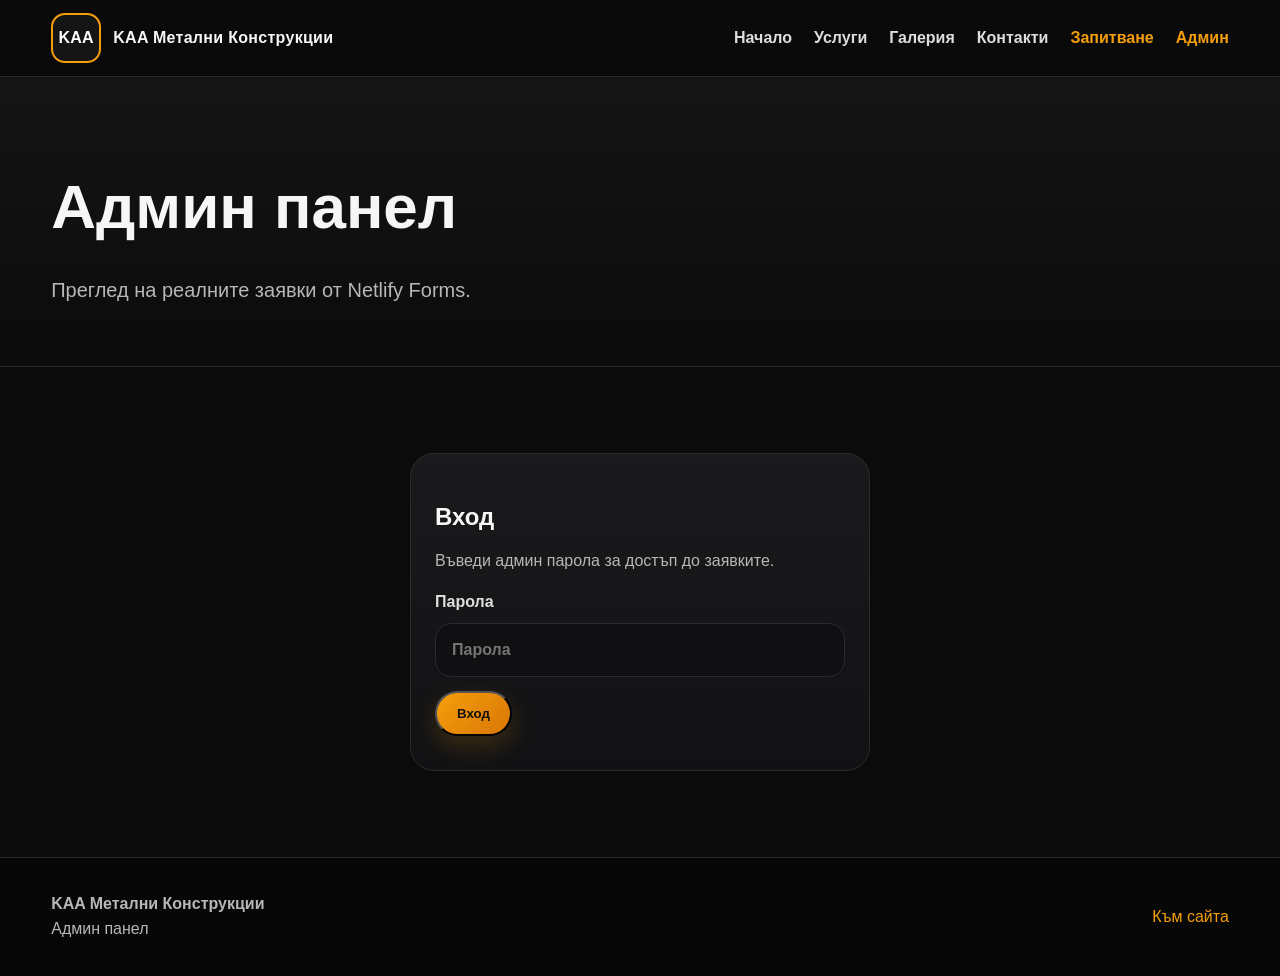
<file: admin.html>
<!doctype html>
<html lang="bg">
<head>
  <meta charset="utf-8">
  <meta name="viewport" content="width=device-width, initial-scale=1">
  <title>Админ | KAA Метални Конструкции</title>
  <meta name="robots" content="noindex,nofollow">
  <link rel="stylesheet" href="style.css">
</head>

<body>

<header class="topbar">
  <div class="container nav">
    <a class="brand" href="index.html">
      <span class="brand-mark">KAA</span>
      <span>KAA Метални Конструкции</span>
    </a>

    <nav class="nav-links">
      <a href="index.html">Начало</a>
      <a href="services.html">Услуги</a>
      <a href="gallery.html">Галерия</a>
      <a href="contacts.html">Контакти</a>
      <a class="nav-request" href="request.html">Запитване</a>
      <a class="active" href="admin.html">Админ</a>
    </nav>

    <a class="btn mobile-menu" href="index.html">Към сайта</a>
  </div>
</header>

<main>
  <section class="page-hero">
    <div class="container">
      <h1>Админ панел</h1>
      <p>Преглед на реалните заявки от Netlify Forms.</p>
    </div>
  </section>

  <section class="section">
    <div class="container">

      <div class="admin-card admin-login" id="adminLogin">
        <h2>Вход</h2>
        <p class="form-hint">Въведи админ парола за достъп до заявките.</p>

        <label>
          Парола
          <input id="adminPassword" type="password" autocomplete="current-password" placeholder="Парола">
        </label>

        <button class="btn" id="adminLoginBtn" type="button">Вход</button>

        <p class="form-hint" id="adminLoginMsg"></p>
      </div>

      <div id="adminApp" class="hidden">

        <div class="admin-head">
          <div>
            <h1>Заявки</h1>
            <p>Реални submissions от Netlify Forms.</p>
          </div>

          <div class="mini-actions">
            <button class="btn secondary" id="refreshAdmin" type="button">Обнови</button>
            <button class="btn secondary" id="adminLogout" type="button">Изход</button>
          </div>
        </div>

        <div class="admin-metrics">
         <div>
          <b id="metricTotal">0</b>
          <span>Общо заявки</span>
         </div>
         <div>
          <b id="metricToday">0</b>
          <span>Днес</span>
         </div>
         <div>
          <b id="metricPhotos">0</b>
          <span>Със снимки</span>
         </div>
         <div>
          <b id="metricUnseen">0</b>
          <span>Непрегледани</span>
         </div>
        </div>

        <div class="admin-card">
          <h2>Списък със заявки</h2>
          <div id="adminStatus" class="form-hint">Зареждане...</div>
          <div id="submissionsList"></div>
        </div>

      </div>

    </div>
  </section>
</main>

<footer class="footer">
  <div class="container footer-inner">
    <div>
      <b>KAA Метални Конструкции</b><br>
      Админ панел
    </div>

    <div>
      <a class="footer-link" href="index.html">Към сайта</a>
    </div>
  </div>
</footer>

<script src="admin.js"></script>
</body>
</html>
</file>
<file: style.css>
/*
============================================================
KAA Метални Конструкции - style.css
Подредена версия с коментари по блокове.

Включено:
- основен дизайн на сайта
- форма за запитване
- upload preview
- admin panel / CRM
- 4 admin metric cards на един ред на desktop
============================================================
*/

:root {
  --bg:#0b0b0c;
  --panel:#121214;
  --panel2:#1a1a1d;
  --text:#f6f6f6;
  --muted:#b7b7b7;
  --accent:#f59e0b;
  --accent2:#d97706;
  --line:#2b2b2f;
  --white:#fff
}
* {
  box-sizing:border-box
}
html {
  scroll-behavior:smooth
}
body {
  margin:0;
  font-family:Inter,Arial,sans-serif;
  background:var(--bg);
  color:var(--text);
  line-height:1.55
}
a {
  color:inherit;
  text-decoration:none
}
.container {
  width:min(1180px,92vw);
  margin:auto
}
.topbar {
  position:sticky;
  top:0;
  z-index:20;
  background:rgba(11,11,12,.92);
  backdrop-filter:blur(12px);
  border-bottom:1px solid var(--line)
}
.nav {
  height:76px;
  display:flex;
  align-items:center;
  justify-content:space-between;
  gap:20px
}
.brand {
  display:flex;
  align-items:center;
  gap:12px;
  font-weight:900;
  letter-spacing:.3px
}
.brand-mark {
  width:50px;
  height:50px;
  border:2px solid var(--accent);
  display:grid;
  place-items:center;
  border-radius:14px;
  font-weight:900;
  color:#fff;
  background:#151515
}
.nav-links {
  display:flex;
  gap:22px;
  align-items:center
}
.nav-links a {
  color:#ddd;
  font-weight:700
}
.nav-links a:hover,.nav-links a.active {
  color:var(--accent)
}
.btn {
  display:inline-flex;
  align-items:center;
  justify-content:center;
  gap:9px;
  background:linear-gradient(135deg,var(--accent),var(--accent2));
  color:#111;
  font-weight:900;
  border-radius:999px;
  padding:13px 20px;
  box-shadow:0 10px 24px rgba(245,158,11,.18)
}
.btn.secondary {
  background:#232326;
  color:#fff;
  border:1px solid var(--line);
  box-shadow:none
}
.hero {
  position:relative;
  min-height:680px;
  display:grid;
  align-items:center;
  background:linear-gradient(90deg,rgba(0,0,0,.78),rgba(0,0,0,.38)),var(--hero);
  background-size:cover;
  background-position:center
}
.hero:after {
  content:"";
  position:absolute;
  inset:auto 0 0;
  height:140px;
  background:linear-gradient(transparent,var(--bg))
}
.hero-content {
  position:relative;
  z-index:1;
  max-width:760px
}
.eyebrow {
  color:var(--accent);
  font-weight:900;
  text-transform:uppercase;
  letter-spacing:.12em;
  margin-bottom:14px
}
.hero h1 {
  font-size:clamp(42px,7vw,78px);
  line-height:.98;
  margin:0 0 18px;
  font-weight:950
}
.hero p {
  font-size:clamp(18px,2.1vw,24px);
  color:#e5e5e5;
  margin:0 0 30px
}
.hero-actions {
  display:flex;
  flex-wrap:wrap;
  gap:12px
}
.stats {
  display:grid;
  grid-template-columns:repeat(3,1fr);
  gap:14px;
  margin-top:36px
}
.stat {
  background:rgba(255,255,255,.08);
  border:1px solid rgba(255,255,255,.12);
  padding:18px;
  border-radius:18px
}
.stat b {
  display:block;
  color:var(--accent);
  font-size:26px
}
.section {
  padding:86px 0
}
.section-title {
  display:flex;
  align-items:end;
  justify-content:space-between;
  gap:20px;
  margin-bottom:34px
}
.section-title h2 {
  font-size:clamp(32px,4vw,50px);
  line-height:1;
  margin:0
}
.section-title p {
  max-width:620px;
  color:var(--muted);
  margin:0
}
.cards {
  display:grid;
  grid-template-columns:repeat(3,1fr);
  gap:20px
}
.card {
  background:linear-gradient(180deg,var(--panel2),var(--panel));
  border:1px solid var(--line);
  border-radius:24px;
  overflow:hidden;
  box-shadow:0 20px 60px rgba(0,0,0,.25)
}
.card img {
  width:100%;
  height:240px;
  object-fit:cover;
  display:block
}
.card-body {
  padding:24px
}
.card h3 {
  margin:0 0 8px;
  font-size:22px
}
.card p {
  color:var(--muted);
  margin:0
}
.service-list {
  display:grid;
  grid-template-columns:repeat(2,1fr);
  gap:16px
}
.service {
  padding:22px;
  border:1px solid var(--line);
  background:var(--panel);
  border-radius:20px
}
.service b {
  color:var(--accent);
  display:block;
  margin-bottom:5px
}
.split {
  display:grid;
  grid-template-columns:1fr 1fr;
  gap:32px;
  align-items:center
}
.split img {
  width:100%;
  border-radius:28px;
  border:1px solid var(--line);
  box-shadow:0 30px 80px rgba(0,0,0,.35)
}
.check {
  list-style:none;
  padding:0;
  margin:20px 0;
  display:grid;
  gap:10px
}
.check li:before {
  content:"✔";
  color:var(--accent);
  font-weight:900;
  margin-right:10px
}
.gallery {
  display:grid;
  grid-template-columns:repeat(3,1fr);
  gap:14px
}
.gallery img {
  width:100%;
  height:260px;
  object-fit:cover;
  border-radius:18px;
  border:1px solid var(--line);
  cursor:pointer;
  transition:.2s
}
.gallery img:hover {
  transform:translateY(-3px);
  filter:brightness(1.08)
}
.cta {
  background:linear-gradient(135deg,#151515,#261802);
  border:1px solid #3a2a10;
  border-radius:30px;
  padding:42px;
  display:flex;
  align-items:center;
  justify-content:space-between;
  gap:30px
}
.cta h2 {
  margin:0;
  font-size:36px
}
.cta p {
  margin:8px 0 0;
  color:var(--muted)
}
.contact-grid {
  display:grid;
  grid-template-columns:1fr 1fr;
  gap:24px
}
.contact-card {
  background:var(--panel);
  border:1px solid var(--line);
  border-radius:24px;
  padding:28px
}
.contact-card h3 {
  margin-top:0
}
.contact-row {
  padding:14px 0;
  border-bottom:1px solid var(--line);
  color:#ddd
}
.footer {
  border-top:1px solid var(--line);
  padding:34px 0;
  color:var(--muted);
  background:#070708
}
.footer-inner {
  display:flex;
  justify-content:space-between;
  gap:20px;
  align-items:center
}
.badge {
  display:inline-block;
  background:rgba(245,158,11,.12);
  border:1px solid rgba(245,158,11,.3);
  color:var(--accent);
  padding:8px 12px;
  border-radius:999px;
  font-weight:800;
  margin-bottom:12px
}
.page-hero {
  padding:82px 0 40px;
  background:linear-gradient(180deg,#151515,var(--bg));
  border-bottom:1px solid var(--line)
}
.page-hero h1 {
  font-size:clamp(38px,5vw,62px);
  margin:0 0 12px
}
.page-hero p {
  color:var(--muted);
  font-size:20px;
  max-width:760px
}
.mobile-menu {
  display:none
}
.lightbox {
  position:fixed;
  inset:0;
  background:rgba(0,0,0,.9);
  display:none;
  align-items:center;
  justify-content:center;
  z-index:80;
  padding:24px
}
.lightbox.open {
  display:flex
}
.lightbox img {
  max-width:92vw;
  max-height:88vh;
  border-radius:12px
}
.close {
  position:absolute;
  top:18px;
  right:24px;
  font-size:40px;
  color:white;
  cursor:pointer
}
.project-block {
  margin-bottom:55px
}
.project-head {
  margin-bottom:18px
}
.project-head h2 {
  font-size:32px;
  margin:0 0 8px
}
.project-head p {
  color:var(--muted);
  margin:0;
  max-width:800px
}
@media(max-width:900px) {
.nav-links {
  display:none
}
.mobile-menu {
  display:inline-flex
}
.hero {
  min-height:650px
}
.stats,.cards,.service-list,.split,.contact-grid {
  grid-template-columns:1fr
}
.gallery {
  grid-template-columns:1fr 1fr
}
.cta {
  display:block
}
.cta .btn {
  margin-top:18px
}
.footer-inner {
  display:block
}
.card img {
  height:220px
}
}
@media(max-width:560px) {
.hero h1 {
  font-size:42px
}
.gallery {
  grid-template-columns:1fr
}
.section {
  padding:60px 0
}
.hero {
  min-height:620px
}
.nav {
  height:68px
}
.brand span {
  font-size:14px
}
.brand-mark {
  width:44px;
  height:44px
}
.cta h2 {
  font-size:28px
}
}
/* Version 1.1 enhancements */
.nav-request {
  color:var(--accent)!important
}
.hero-slider {
  overflow:hidden;
  background:#080808
}
.hero-bg {
  position:absolute;
  inset:0;
  background-size:cover;
  background-position:center;
  opacity:0;
  transition:opacity .8s ease;
  transform:scale(1.02)
}
.hero-bg.active {
  opacity:1
}
.hero-bg:after {
  content:"";
  position:absolute;
  inset:0;
  background:linear-gradient(90deg,rgba(0,0,0,.82),rgba(0,0,0,.43))
}
.hero-slider:after {
  z-index:0
}
.hero-slider .hero-content {
  z-index:2
}
.action-stats {
  grid-template-columns:repeat(4,1fr)
}
.stat-link {
  display:block;
  transition:.2s
}
.stat-link:hover {
  transform:translateY(-3px);
  border-color:rgba(245,158,11,.55);
  background:rgba(245,158,11,.13)
}
.accent-stat {
  background:linear-gradient(135deg,rgba(245,158,11,.22),rgba(217,119,6,.08));
  border-color:rgba(245,158,11,.4)
}
.clickable-list .service,.card-link {
  transition:.2s
}
.clickable-list .service:hover,.card-link:hover {
  transform:translateY(-4px);
  border-color:rgba(245,158,11,.5);
  filter:brightness(1.08)
}
.card-cta {
  display:inline-block;
  margin-top:16px;
  color:var(--accent);
  font-weight:900
}
.mini-actions {
  display:flex;
  flex-wrap:wrap;
  gap:12px;
  align-items:center
}
.photo-collage {
  display:grid;
  grid-template-columns:1fr 1fr;
  gap:12px
}
.photo-collage img {
  width:100%;
  height:230px;
  object-fit:cover;
  border-radius:20px;
  border:1px solid var(--line);
  box-shadow:0 20px 50px rgba(0,0,0,.25)
}
.photo-collage img:first-child {
  grid-row:span 2;
  height:472px
}
.photo-collage.compact img {
  height:190px
}
.photo-collage.compact img:first-child {
  height:392px
}
.social-banner {
  background:linear-gradient(135deg,#101010,#221503);
  border:1px solid #3a2a10;
  border-radius:30px;
  padding:36px;
  display:flex;
  align-items:center;
  justify-content:space-between;
  gap:24px
}
.social-banner h2 {
  margin:0;
  font-size:34px
}
.social-banner p {
  color:var(--muted);
  margin:8px 0 0
}
.contact-hero {
  background:linear-gradient(90deg,rgba(0,0,0,.88),rgba(0,0,0,.45)),url('images/visual_cover.png');
  background-size:cover;
  background-position:center
}
.collage-card {
  padding:12px
}
.footer-link {
  color:var(--accent)
}
.request-form {
  background:linear-gradient(180deg,var(--panel2),var(--panel));
  border:1px solid var(--line);
  border-radius:28px;
  padding:28px;
  box-shadow:0 30px 80px rgba(0,0,0,.25)
}
.form-step {
  padding:26px 0;
  border-bottom:1px solid var(--line)
}
.form-step:first-child {
  padding-top:0
}
.form-step h2 {
  margin:0 0 16px;
  font-size:28px
}
.form-hint {
  color:var(--muted);
  margin-top:-6px
}
.option-grid {
  display:grid;
  grid-template-columns:repeat(3,1fr);
  gap:12px
}
.option-grid label {
  cursor:pointer
}
.option-grid input {
  position:absolute;
  opacity:0
}
.option-grid span {
  display:block;
  background:#151518;
  border:1px solid var(--line);
  border-radius:18px;
  padding:16px;
  font-weight:800;
  min-height:56px
}
.option-grid input:checked+span {
  border-color:var(--accent);
  background:rgba(245,158,11,.13);
  color:#fff;
  box-shadow:0 0 0 2px rgba(245,158,11,.08)
}
.field-grid {
  display:grid;
  grid-template-columns:repeat(2,1fr);
  gap:14px
}
.field-grid label,.full-field {
  display:grid;
  gap:8px;
  color:#ddd;
  font-weight:800
}
.field-grid input,.field-grid select,.full-field textarea,.file-input {
  width:100%;
  border:1px solid var(--line);
  border-radius:16px;
  background:#101012;
  color:#fff;
  padding:14px 16px;
  font:inherit
}
.full-field {
  margin-top:14px
}
.hidden {
  display:none
}
.submit-btn {
  border:0;
  margin-top:22px;
  font-size:16px
}
.page-hero .hero-actions {
  margin-top:24px
}
.project-options span {
  font-size:17px
}
@media(max-width:900px) {
.action-stats {
  grid-template-columns:1fr 1fr
}
.option-grid,.field-grid {
  grid-template-columns:1fr
}
.photo-collage img,.photo-collage img:first-child,.photo-collage.compact img,.photo-collage.compact img:first-child {
  height:220px
}
.social-banner {
  display:block
}
.social-banner .btn {
  margin-top:18px
}
}
@media(max-width:560px) {
.action-stats {
  grid-template-columns:1fr
}
.request-form {
  padding:20px
}
.form-step h2 {
  font-size:24px
}
.photo-collage {
  grid-template-columns:1fr
}
.photo-collage img,.photo-collage img:first-child {
  height:220px
}
.social-banner h2 {
  font-size:27px
}
}
.form-notice {
  background:rgba(245,158,11,.1);
  border:1px solid rgba(245,158,11,.35);
  border-radius:18px;
  padding:16px 18px;
  margin-bottom:22px;
  color:#eee
}
.admin-card {
  background:linear-gradient(180deg,var(--panel2),var(--panel));
  border:1px solid var(--line);
  border-radius:24px;
  padding:24px;
  margin-bottom:22px
}
.admin-login {
  max-width:460px;
  margin:auto
}
.admin-login label {
  display:grid;
  gap:8px;
  margin:14px 0;
  color:#ddd;
  font-weight:800
}
.admin-login input {
  width:100%;
  border:1px solid var(--line);
  border-radius:16px;
  background:#101012;
  color:#fff;
  padding:14px 16px;
  font:inherit
}
.admin-head {
  display:flex;
  justify-content:space-between;
  gap:20px;
  align-items:center;
  margin-bottom:24px
}
.admin-head h1 {
  margin:0;
  font-size:42px
}
.admin-head p {
  margin:6px 0 0;
  color:var(--muted)
}
/* ================================ ADMIN PANEL - Metrics cards ================================ */
.admin-metrics  {
  display: grid;
  grid-template-columns: repeat(4, 1fr);
  gap: 10px;
  margin-bottom: 22px;
}
.admin-metrics div  {
  background: var(--panel);
  border: 1px solid var(--line);
  border-radius: 16px;
  padding: 14px;
  min-height: 72px;
}
.admin-metrics b  {
  display: block;
  color: var(--accent);
  font-size: 24px;
  line-height: 1;
  margin-bottom: 6px;
}
.admin-metrics span  {
  color: var(--muted);
  font-size: 12px;
}
.type-list {
  display:flex;
  flex-wrap:wrap;
  gap:10px
}
.type-list span {
  background:#101012;
  border:1px solid var(--line);
  border-radius:999px;
  padding:10px 14px
}
.admin-table-wrap {
  overflow:auto
}
.admin-table {
  width:100%;
  border-collapse:collapse;
  min-width:900px
}
.admin-table th,.admin-table td {
  border-bottom:1px solid var(--line);
  padding:12px;
  text-align:left;
  vertical-align:top
}
.admin-table th {
  color:var(--accent)
}
.admin-table small {
  color:var(--muted)
}
.details-row td {
  color:var(--muted);
  background:#101012
}
.btn.mini {
  padding:8px 12px;
  font-size:13px
}
/* ================================ ADMIN PANEL - Responsive metrics ================================ */
@media (max-width: 900px)  {
.admin-head  {
  display: block;
}
.admin-head .mini-actions  {
  margin-top: 16px;
}
.admin-metrics  {
  grid-template-columns: repeat(2, 1fr);
}
}
@media (max-width: 560px)  {
.admin-metrics  {
  grid-template-columns: 1fr;
}
}
.upload-widget {
  margin-top:18px
}
.upload-input {
  position:absolute!important;
  width:1px!important;
  height:1px!important;
  opacity:0!important;
  pointer-events:none!important
}
.upload-button {
  display:inline-flex;
  align-items:center;
  gap:14px;
  border:1px solid rgba(245,158,11,.45);
  background:linear-gradient(180deg,#eef5ff,#dfe9f8);
  color:#101014;
  border-radius:28px;
  padding:16px 24px;
  font-size:22px;
  font-weight:900;
  box-shadow:0 10px 28px rgba(0,0,0,.28), inset 0 1px 0 rgba(255,255,255,.75);
  cursor:pointer;
  transition:.2s
}
.upload-button:hover {
  transform:translateY(-2px);
  filter:brightness(1.04)
}
.upload-icon {
  display:inline-grid;
  place-items:center;
  width:36px;
  height:36px;
  border-radius:12px;
  background:rgba(245,158,11,.14);
  color:#d97706;
  font-size:28px;
  line-height:1
}
.upload-status {
  margin:14px 0 16px;
  color:#ef4444;
  font-size:24px;
  font-weight:900
}
.upload-grid {
  display:grid;
  grid-template-columns:repeat(5,1fr);
  gap:12px;
  margin-top:12px
}
.upload-slot {
  position:relative;
  min-height:120px;
  border:2px dashed rgba(180,185,195,.65);
  background:#f5f7fb;
  color:#6b7280;
  border-radius:16px;
  display:flex;
  flex-direction:column;
  align-items:center;
  justify-content:center;
  gap:8px;
  overflow:hidden;
  font:inherit;
  font-weight:800;
  cursor:pointer;
  padding:10px;
  text-align:center;
  transition:.2s
}
.upload-slot:hover {
  border-color:var(--accent);
  transform:translateY(-2px)
}
.upload-slot img {
  position:absolute;
  inset:0;
  width:100%;
  height:100%;
  object-fit:cover
}
.upload-slot .slot-icon {
  font-size:34px;
  line-height:1;
  color:#666
}
.upload-slot.has-file {
  border-style:solid;
  border-color:rgba(245,158,11,.6);
  background:#111;
  color:#fff
}
.upload-slot.has-file:after {
  content:'×';
  position:absolute;
  right:8px;
  top:8px;
  width:28px;
  height:28px;
  border-radius:50%;
  display:grid;
  place-items:center;
  background:rgba(0,0,0,.72);
  color:#fff;
  font-size:22px;
  font-weight:900;
  z-index:3
}
.upload-slot.has-file .file-name {
  position:absolute;
  left:0;
  right:0;
  bottom:0;
  padding:8px 10px;
  background:linear-gradient(180deg,transparent,rgba(0,0,0,.82));
  color:#fff;
  font-size:12px;
  z-index:2;
  white-space:nowrap;
  overflow:hidden;
  text-overflow:ellipsis
}
.upload-slot.has-file .pdf-preview {
  position:absolute;
  inset:0;
  display:grid;
  place-items:center;
  background:#161616;
  color:#fff;
  font-size:36px;
  z-index:1
}
.upload-hint {
  margin-top:14px
}
@media(max-width:900px) {
.upload-grid {
  grid-template-columns:repeat(3,1fr)
}
.upload-status {
  font-size:20px
}
.upload-button {
  font-size:20px
}
}
@media(max-width:560px) {
.upload-grid {
  grid-template-columns:repeat(2,1fr)
}
.upload-slot {
  min-height:110px
}
.upload-button {
  width:100%;
  justify-content:center;
  font-size:19px
}
.upload-status {
  font-size:18px
}
}
/* Upload remove button */
.remove-file {
  position:absolute;
  top:6px;
  right:6px;
  z-index:10;
  width:28px;
  height:28px;
  border:none;
  border-radius:50%;
  background:rgba(0,0,0,.75);
  color:#fff;
  font-size:18px;
  font-weight:900;
  cursor:pointer;
  display:flex;
  align-items:center;
  justify-content:center;
}
.remove-file:hover {
  background:#ef4444;
}
.upload-slot .file-name {
  position:absolute;
  left:0;
  right:0;
  bottom:0;
  padding:8px 10px;
  background:linear-gradient( 180deg, transparent, rgba(0,0,0,.82) );
  color:#fff;
  font-size:12px;
  z-index:5;
  white-space:nowrap;
  overflow:hidden;
  text-overflow:ellipsis;
}
/* === KAA Admin CRM compact UI === */
.hidden  {
  display: none !important;
}
.metric-button  {
  cursor: pointer;
  transition: transform .15s ease, box-shadow .15s ease, border-color .15s ease;
  user-select: none;
}
.metric-button:hover  {
  transform: translateY(-2px);
  box-shadow: 0 10px 26px rgba(0,0,0,.28);
}
.metric-button.active  {
  border-color: var(--accent);
  box-shadow: 0 0 0 1px rgba(245,166,35,.55), 0 14px 32px rgba(0,0,0,.35);
}
.admin-row-card  {
  display: grid;
  grid-template-columns: 1fr auto;
  gap: 18px;
  align-items: center;
  padding: 18px;
  margin: 14px 0;
  border: 1px solid rgba(255,255,255,.11);
  border-radius: 18px;
  background: linear-gradient(180deg, rgba(255,255,255,.045), rgba(255,255,255,.02));
}
.admin-row-title b  {
  display: block;
  font-size: 17px;
  margin-bottom: 5px;
}
.admin-row-title span, .admin-row-meta  {
  color: #c9c9c9;
  font-size: 13px;
}
.admin-row-meta  {
  display: flex;
  gap: 12px;
  flex-wrap: wrap;
  margin-top: 8px;
}
.admin-row-actions  {
  display: flex;
  align-items: center;
  gap: 8px;
  flex-wrap: wrap;
  justify-content: flex-end;
}
.mini-3d-btn  {
  border: 0;
  border-radius: 999px;
  padding: 8px 13px;
  background: linear-gradient(180deg, #f6b84d, #d88b19);
  color: #111;
  font-weight: 800;
  font-size: 12px;
  cursor: pointer;
  text-decoration: none;
  box-shadow: 0 4px 0 #8d560c, 0 10px 20px rgba(0,0,0,.35);
  transition: transform .08s ease, box-shadow .08s ease, filter .15s ease;
}
.mini-3d-btn:hover  {
  filter: brightness(1.08);
}
.mini-3d-btn:active  {
  transform: translateY(3px);
  box-shadow: 0 1px 0 #8d560c, 0 5px 12px rgba(0,0,0,.35);
}
.mini-3d-btn.secondary  {
  background: linear-gradient(180deg, #3b3d45, #202127);
  color: #fff;
  box-shadow: 0 4px 0 #111, 0 10px 20px rgba(0,0,0,.35);
}
.mini-3d-btn.danger  {
  background: linear-gradient(180deg, #ef4444, #991b1b);
  color: #fff;
  box-shadow: 0 4px 0 #5c1010, 0 10px 20px rgba(0,0,0,.35);
}
.status-check  {
  display: flex;
  align-items: center;
  gap: 6px;
  font-size: 12px;
  color: #ddd;
}
.status-check input  {
  accent-color: #f5a623;
}
.status-select  {
  background: #14151a;
  color: #fff;
  border: 1px solid rgba(255,255,255,.16);
  border-radius: 999px;
  padding: 7px 10px;
  font-size: 12px;
}
.status-pill  {
  padding: 7px 10px;
  border-radius: 999px;
  font-size: 12px;
  font-weight: 800;
  border: 1px solid rgba(255,255,255,.14);
}
.status-new  {
  color: #fbbf24;
}
.status-seen  {
  color: #60a5fa;
}
.status-called  {
  color: #34d399;
}
.status-offer  {
  color: #c084fc;
}
.status-done  {
  color: #22c55e;
}
.admin-modal-backdrop, .photo-viewer-backdrop  {
  position: fixed;
  inset: 0;
  z-index: 9999;
  background: rgba(0,0,0,.78);
  display: flex;
  align-items: center;
  justify-content: center;
  padding: 22px;
}
.admin-modal  {
  width: min(980px, 96vw);
  max-height: 90vh;
  overflow: auto;
  border-radius: 22px;
  padding: 22px;
  background: linear-gradient(180deg, #1b1c22, #101115);
  border: 1px solid rgba(255,255,255,.12);
  box-shadow: 0 30px 90px rgba(0,0,0,.65);
}
.admin-modal-head  {
  display: flex;
  justify-content: space-between;
  gap: 16px;
  align-items: flex-start;
  border-bottom: 1px solid rgba(255,255,255,.1);
  padding-bottom: 14px;
  margin-bottom: 18px;
}
.admin-detail-grid  {
  display: grid;
  grid-template-columns: repeat(3, 1fr);
  gap: 12px;
}
.admin-detail-grid p, .admin-detail-message  {
  padding: 12px;
  border-radius: 14px;
  background: rgba(255,255,255,.04);
  border: 1px solid rgba(255,255,255,.08);
}
.admin-detail-actions  {
  display: flex;
  gap: 10px;
  margin: 14px 0;
}
.admin-thumbs  {
  display: grid;
  grid-template-columns: repeat(auto-fill, minmax(120px, 1fr));
  gap: 12px;
  margin-top: 12px;
}
.admin-thumb  {
  border: 1px solid rgba(255,255,255,.12);
  border-radius: 14px;
  background: rgba(255,255,255,.04);
  color: #fff;
  padding: 8px;
  cursor: pointer;
  text-align: left;
  transition: transform .12s ease, border-color .12s ease;
}
.admin-thumb:hover  {
  transform: translateY(-2px);
  border-color: var(--accent);
}
.admin-thumb img  {
  width: 100%;
  height: 90px;
  object-fit: cover;
  border-radius: 10px;
  display: block;
  margin-bottom: 6px;
}
.admin-thumb span  {
  display: block;
  font-size: 11px;
  color: #ddd;
  white-space: nowrap;
  overflow: hidden;
  text-overflow: ellipsis;
}
.photo-viewer  {
  max-width: 94vw;
  max-height: 94vh;
  position: relative;
}
.photo-viewer img  {
  max-width: 94vw;
  max-height: 78vh;
  display: block;
  border-radius: 18px;
  box-shadow: 0 25px 80px rgba(0,0,0,.75);
}
.photo-viewer-toolbar  {
  display: flex;
  gap: 8px;
  justify-content: center;
  margin-bottom: 12px;
  flex-wrap: wrap;
}
.photo-viewer-caption  {
  text-align: center;
  color: #eee;
  margin-top: 10px;
  font-size: 13px;
}
@media(max-width: 760px)  {
.admin-row-card  {
  grid-template-columns: 1fr;
}
.admin-row-actions  {
  justify-content: flex-start;
}
.admin-detail-grid  {
  grid-template-columns: 1fr;
}
.admin-modal  {
  padding: 16px;
}
}
</file>
